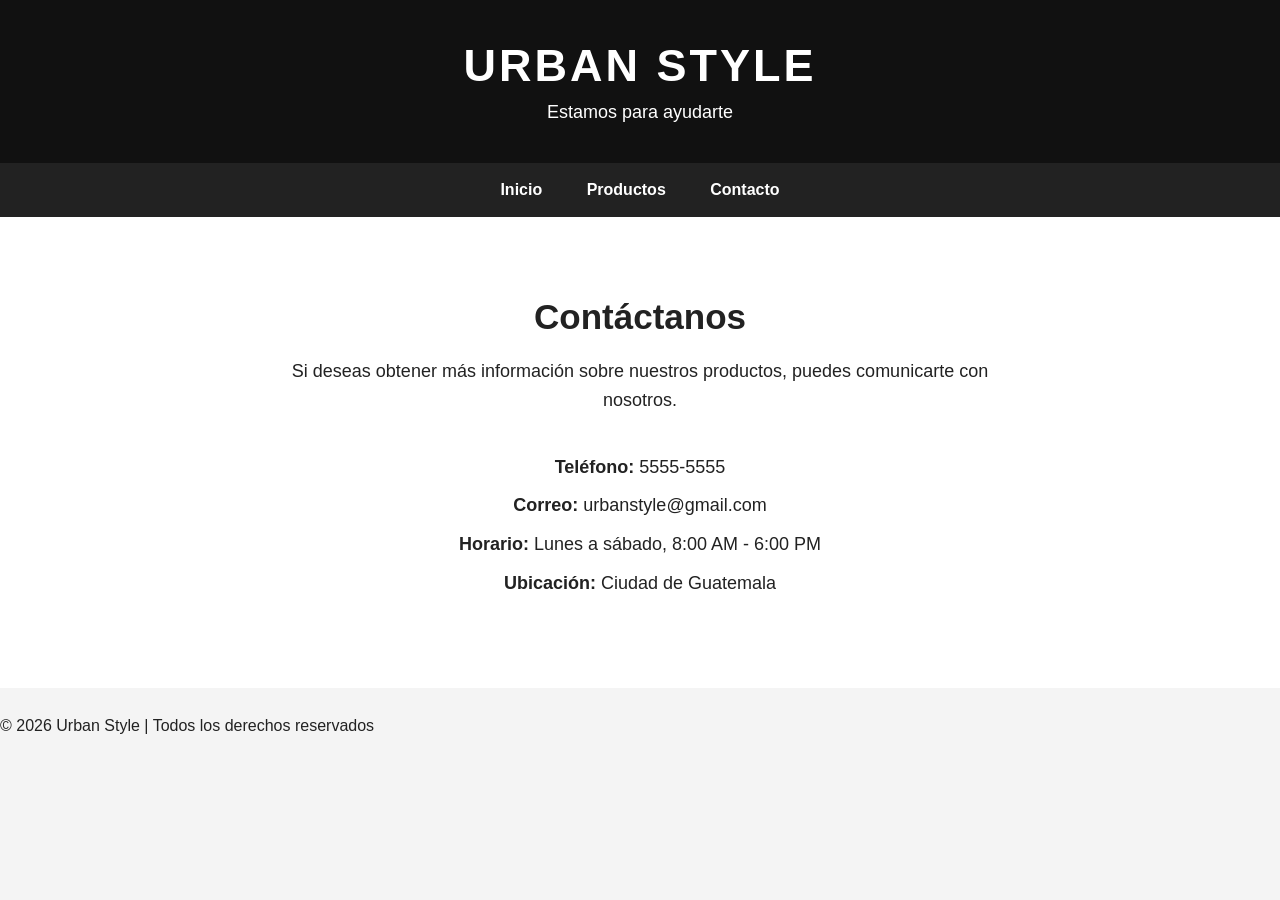
<file: contacto.html>
<!DOCTYPE html>
<html lang="es">

<head>
    <meta charset="UTF-8">
    <meta name="viewport" content="width=device-width, initial-scale=1.0">

    <title>Urban Style | Contacto</title>

    <link rel="stylesheet" href="estilos.css">
</head>

<body>

    <header>
        <h1>URBAN STYLE</h1>
        <p>Estamos para ayudarte</p>
    </header>

    <nav>
        <a href="index.html">Inicio</a>
        <a href="productos.html">Productos</a>
        <a href="contacto.html">Contacto</a>
    </nav>

    <main>

        <section class="bienvenida">

            <h2>Contáctanos</h2>

            <p>
                Si deseas obtener más información sobre
                nuestros productos, puedes comunicarte con nosotros.
            </p>

            <br>

            <p><strong>Teléfono:</strong> 5555-5555</p>

            <p><strong>Correo:</strong> urbanstyle@gmail.com</p>

            <p><strong>Horario:</strong> Lunes a sábado, 8:00 AM - 6:00 PM</p>

            <p><strong>Ubicación:</strong> Ciudad de Guatemala</p>

        </section>

    </main>

    <footer>
        <p>© 2026 Urban Style | Todos los derechos reservados</p>
    </footer>

</body>

</html>
</file>
<file: estilos.css>
* {
    margin: 0;
    padding: 0;
    box-sizing: border-box;
}

body {
    font-family: Arial, sans-serif;
    background-color: #f4f4f4;
    color: #222;
}

/* ENCABEZADO */

header {
    background-color: #111;
    color: white;
    text-align: center;
    padding: 40px 20px;
}

header h1 {
    font-size: 45px;
    letter-spacing: 3px;
    margin-bottom: 10px;
}

header p {
    font-size: 18px;
}

/* MENÚ */

nav {
    background-color: #222;
    text-align: center;
    padding: 18px;
}

nav a {
    color: white;
    text-decoration: none;
    margin: 0 20px;
    font-weight: bold;
    transition: 0.3s;
}

nav a:hover {
    color: #aaa;
}

/* CONTENIDO */

main {
    min-height: 500px;
}

.bienvenida {
    text-align: center;
    padding: 80px 20px;
    background-color: white;
}

.bienvenida h2 {
    font-size: 35px;
    margin-bottom: 20px;
}

.bienvenida p {
    font-size: 18px;
    max-width: 700px;
    margin: 10px auto;
    line-height: 1.6;
}
</file>
